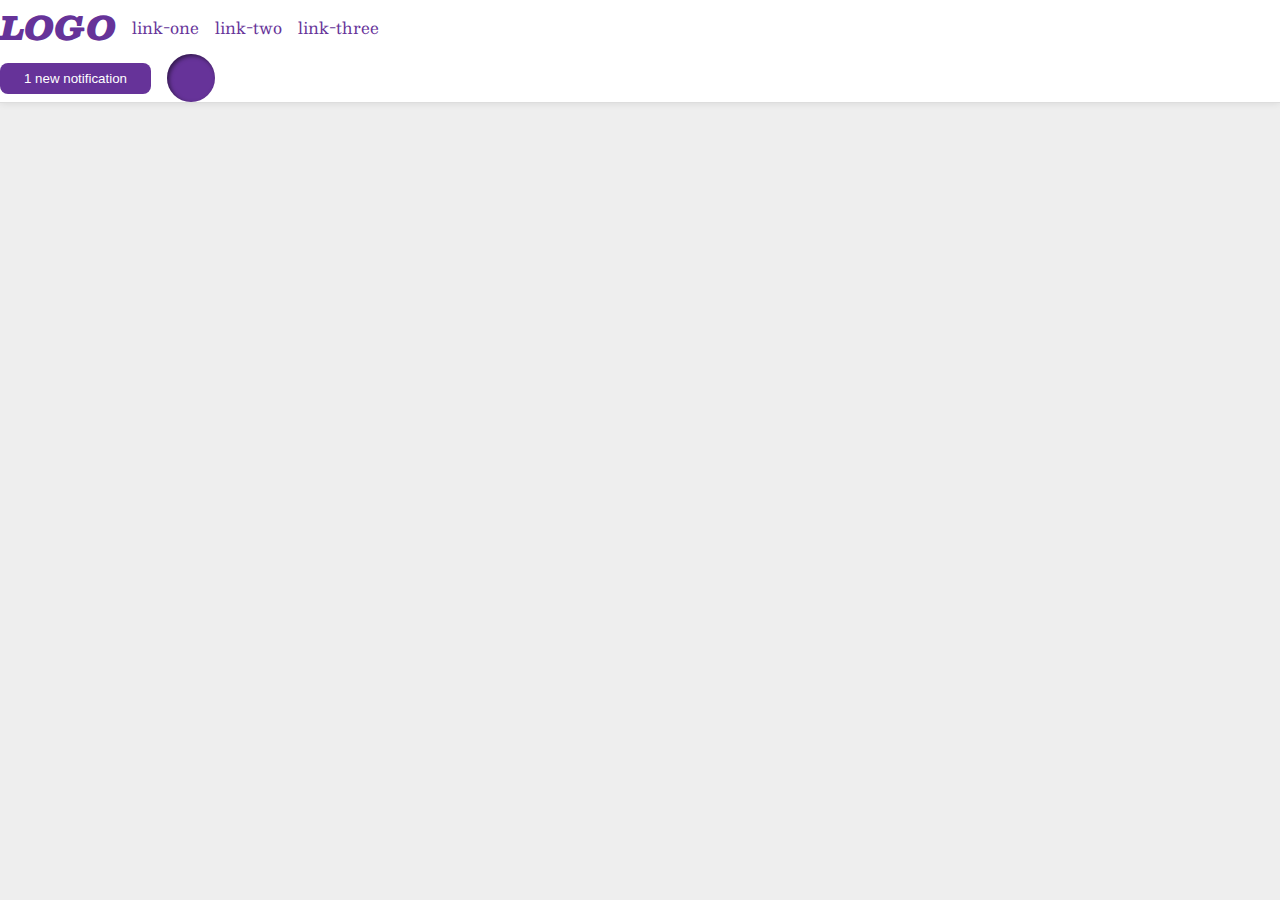
<file: flex/03-flex-header-2/index.html>
<!DOCTYPE html>
<html lang="en">
  <head>
    <meta charset="UTF-8">
    <meta http-equiv="X-UA-Compatible" content="IE=edge">
    <meta name="viewport" content="width=device-width, initial-scale=1.0">
    <title>Flex Header 2</title>
    <link rel="stylesheet" href="style.css">
  </head>
  <body>
    <div class="header">
     <div class="left">
      <div class="logo">
        LOGO
      </div>
      <ul class="links">
        <li><a href="google.com">link-one</a></li>
        <li><a href="google.com">link-two</a></li>
        <li><a href="google.com">link-three</a></li>
      </ul>
     </div>
     <div class="right">
      <button class="notifications">
        1 new notification
      </button>
      <div class="profile-image"></div>
      </div>
    </div>
  </body>
</html>
</file>
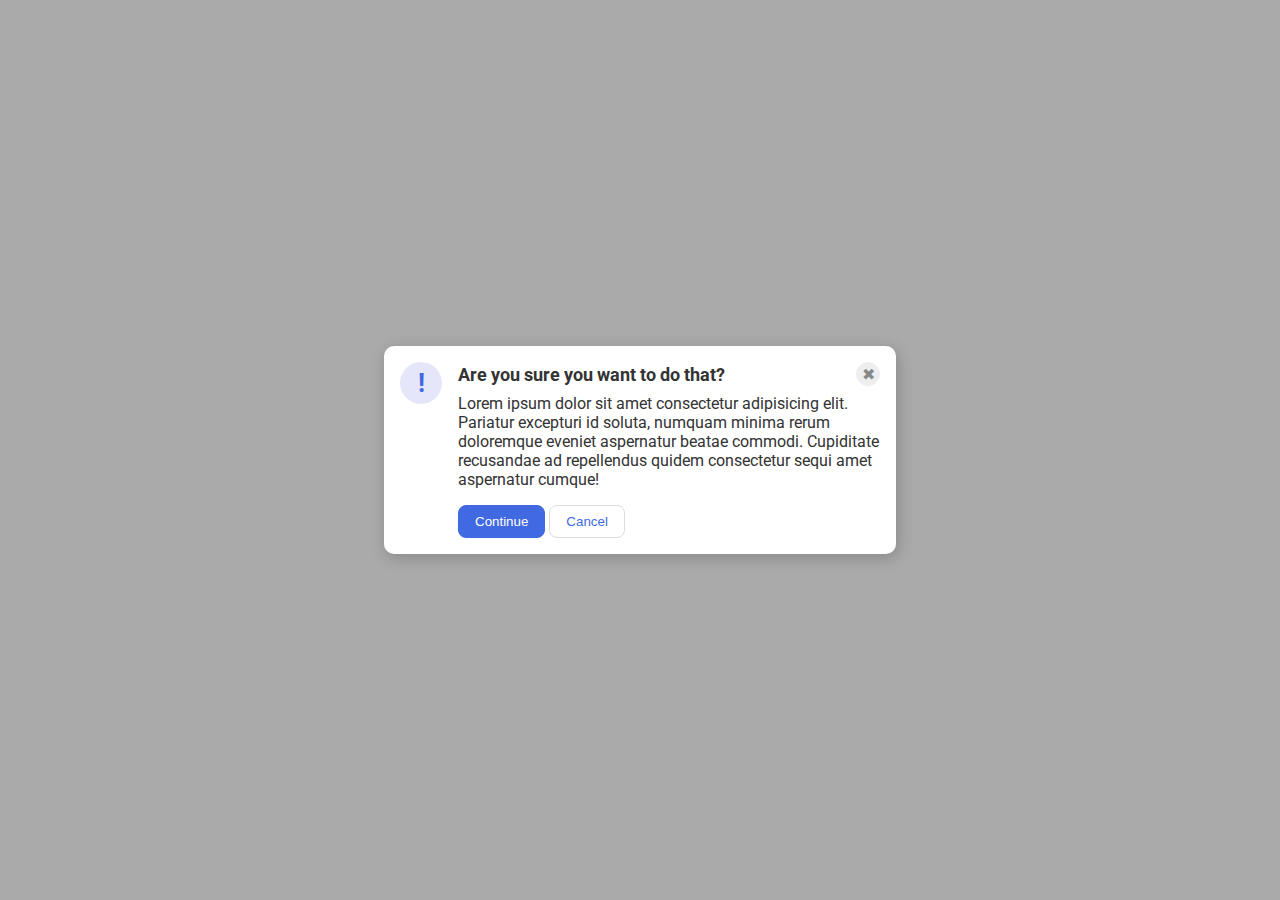
<file: flex/05-flex-modal/index.html>
<!DOCTYPE html>
<html lang="en">
  <head>
    <meta charset="UTF-8">
    <meta http-equiv="X-UA-Compatible" content="IE=edge">
    <meta name="viewport" content="width=device-width, initial-scale=1.0">
    <link rel="stylesheet" href="style.css">
    <title>Modal</title>
  </head>
  <body>
    <div class="modal">
      <div class="icon">!</div>
      <div class="container">
        <div class="header">Are you sure you want to do that?
          <button class="close-button">✖</button>
        </div>
        <div class="text">Lorem ipsum dolor sit amet consectetur adipisicing elit. Pariatur excepturi id soluta, numquam minima rerum doloremque eveniet aspernatur beatae commodi. Cupiditate recusandae ad repellendus quidem consectetur sequi amet aspernatur cumque!</div>
        <button class="continue">Continue</button>
        <button class="cancel">Cancel</button></div>
    </div>
  </body>
</html>
</file>
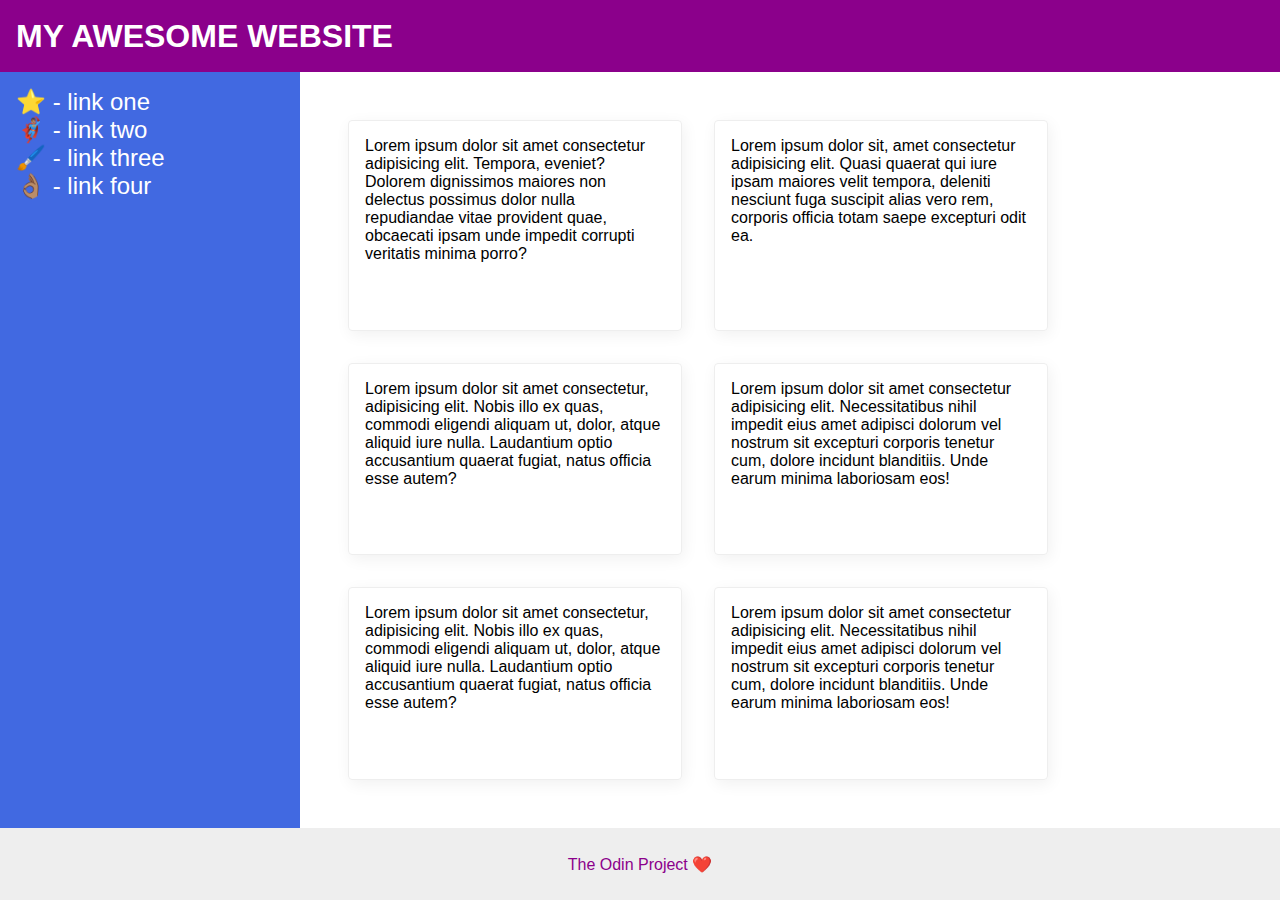
<file: flex/07-flex-layout-2/index.html>
<!DOCTYPE html>
<html lang="en">
  <head>
    <meta charset="UTF-8">
    <meta http-equiv="X-UA-Compatible" content="IE=edge">
    <meta name="viewport" content="width=device-width, initial-scale=1.0">
    <title>The Holy Grail</title>
    <link rel="stylesheet" href="style.css">
  </head>
  <body>
    <div class="header">
      MY AWESOME WEBSITE
    </div>
    <div class="maincontainer">
        <div class="sidebar">
          <ul>
            <li><a href="#">⭐ - link one</a></li>
            <li><a href="#">🦸🏽‍♂️ - link two</a></li>
            <li><a href="#">🖌️ - link three</a></li>
            <li><a href="#">👌🏽 - link four</a></li>
          </ul>
        </div>
      <div class="cardcontainer">
        <div class="card">Lorem ipsum dolor sit amet consectetur adipisicing elit. Tempora, eveniet? Dolorem dignissimos maiores non delectus possimus dolor nulla repudiandae vitae provident quae, obcaecati ipsam unde impedit corrupti veritatis minima porro?</div>
        <div class="card">Lorem ipsum dolor sit, amet consectetur adipisicing elit. Quasi quaerat qui iure ipsam maiores velit tempora, deleniti nesciunt fuga suscipit alias vero rem, corporis officia totam saepe excepturi odit ea.</div>
        <div class="card">Lorem ipsum dolor sit amet consectetur, adipisicing elit. Nobis illo ex quas, commodi eligendi aliquam ut, dolor, atque aliquid iure nulla. Laudantium optio accusantium quaerat fugiat, natus officia esse autem?</div>
        <div class="card">Lorem ipsum dolor sit amet consectetur adipisicing elit. Necessitatibus nihil impedit eius amet adipisci dolorum vel nostrum sit excepturi corporis tenetur cum, dolore incidunt blanditiis. Unde earum minima laboriosam eos!</div>
        <div class="card">Lorem ipsum dolor sit amet consectetur, adipisicing elit. Nobis illo ex quas, commodi eligendi aliquam ut, dolor, atque aliquid iure nulla. Laudantium optio accusantium quaerat fugiat, natus officia esse autem?</div>
        <div class="card">Lorem ipsum dolor sit amet consectetur adipisicing elit. Necessitatibus nihil impedit eius amet adipisci dolorum vel nostrum sit excepturi corporis tenetur cum, dolore incidunt blanditiis. Unde earum minima laboriosam eos!</div>
      </div>      
    </div>


    <div class="footer">
      The Odin Project ❤️
    </div>
  </body>
</html>
</file>
<file: flex/03-flex-header-2/style.css>
/* this is some magical font-importing.  
you'll learn about it later. */
@import url('https://fonts.googleapis.com/css2?family=Besley:ital,wght@0,400;1,900&display=swap');

body {
  margin: 0;
  background: #eee;
  font-family: Besley, serif;
}

.header {
  background: white;
  border-bottom: 1px solid #ddd;
  box-shadow: 0 0 8px rgba(0,0,0,.1);
}

.profile-image {
  background: rebeccapurple;
  box-shadow: inset 2px 2px 4px rgba(0,0,0,.5);
  border-radius: 50%;
  width: 48px;
  height: 48px;
}

.logo {
  color: rebeccapurple;
  font-size: 32px;
  font-weight: 900;
  font-style: italic;
}

button {
  border: none;
  border-radius: 8px;
  background: rebeccapurple;
  color: white;
  padding: 8px 24px;
}

a {
  /* this removes the line under our links */
  text-decoration: none;
  color: rebeccapurple;
}

ul {
  list-style-type: none;
}
header {
  display: flex;
  justify-content: space-between;
  padding: 8px;
}

ul {
  display: flex;
  margin: 0;
  padding: 0;
  gap: 16px;
}

.left, .right {
  display: flex;
  align-items: center;
  gap: 16px;
}
</file>
<file: flex/05-flex-modal/style.css>
@import url('https://fonts.googleapis.com/css2?family=Roboto:wght@400;700&display=swap');

html, body {
  height: 100%;
}

body {
  font-family: Roboto, sans-serif;
  margin: 0;
  background: #aaa;
  color: #333;
  /* I'll give you this one for free lol */
  display: flex;
  align-items: center;
  justify-content: center;
}

.modal {
  background: white;
  width: 480px;
  border-radius: 10px;
  box-shadow: 2px 4px 16px rgba(0,0,0,.2);
}

.icon {
  color: royalblue;
  font-size: 26px;
  font-weight: 700;
  background: lavender;
  width: 42px;
  height: 42px;
  border-radius: 50%;
  display: flex;
  align-items: center;
  justify-content: center;
}

.close-button {
  background: #eee;
  border-radius: 50%;
  color: #888;
  font-weight: 400;
  font-size: 16px;
  height: 24px;
  width: 24px;
  display: flex;
  align-items: center;
  justify-content: center;
  border: 1px solid #eee;
  padding: 0;
}

button {
  cursor: pointer;
  padding: 8px 16px;
  border-radius: 8px;
}

button.continue {
  background: royalblue;
  border: 1px solid royalblue;
  color: white;
}

button.cancel {
  background: white;
  border: 1px solid #ddd;
  color: royalblue;
}

.modal {
  display: flex;
  gap: 16px;
  padding: 16px;
}

.icon {
  flex-shrink: 0;
}
.header {
  display: flex;
  align-items: center;
  justify-content: space-between;
  font-size: 18px;
  font-weight: 700;
  margin-bottom: 8px;
}

.text {
  margin-bottom: 16px;
}
</file>
<file: flex/07-flex-layout-2/style.css>
body {
  font-family: -apple-system, BlinkMacSystemFont, 'Segoe UI', Roboto, Oxygen, Ubuntu, Cantarell, 'Open Sans', 'Helvetica Neue', sans-serif;
  margin: 0;
  min-height: 100vh;
}

.header {
  height: 72px;
  background: darkmagenta;
  color: white;
}

.footer {
  height: 72px;
  background: #eee;
  color: darkmagenta;
}

.sidebar {
  width: 300px;
  background: royalblue;
  box-sizing: border-box;
}

.card {
  border: 1px solid #eee;
  box-shadow: 2px 4px 16px rgba(0,0,0,.06);
  border-radius: 4px;
}




a {
  text-decoration: none;
  color: white;
}

ul {
  list-style: none;
  margin: 0;
  padding: 0;
}

.header{
  display: flex;
  align-items: center;
  justify-content: flex-start;
  padding-left: 16px;
  font-weight: 900;
  font-size: 32px;
}

body {
  display: flex;
  flex-direction: column;  
}

.sidebar {
  display: flex;
  min-width: 300px;
  font-size: 24px;
  padding: 16px;
}


.maincontainer {
  display: flex;
  flex-grow: 1;
}

.cardcontainer {
  display: flex ;
  flex-direction: row;
  flex-wrap: wrap;
  padding: 32px;
}
.card {
  padding: 16px;
  margin: 16px;
  width: 300px;
}

.footer{
  display: flex;
  justify-content:center;
  align-items: center;
}
</file>
